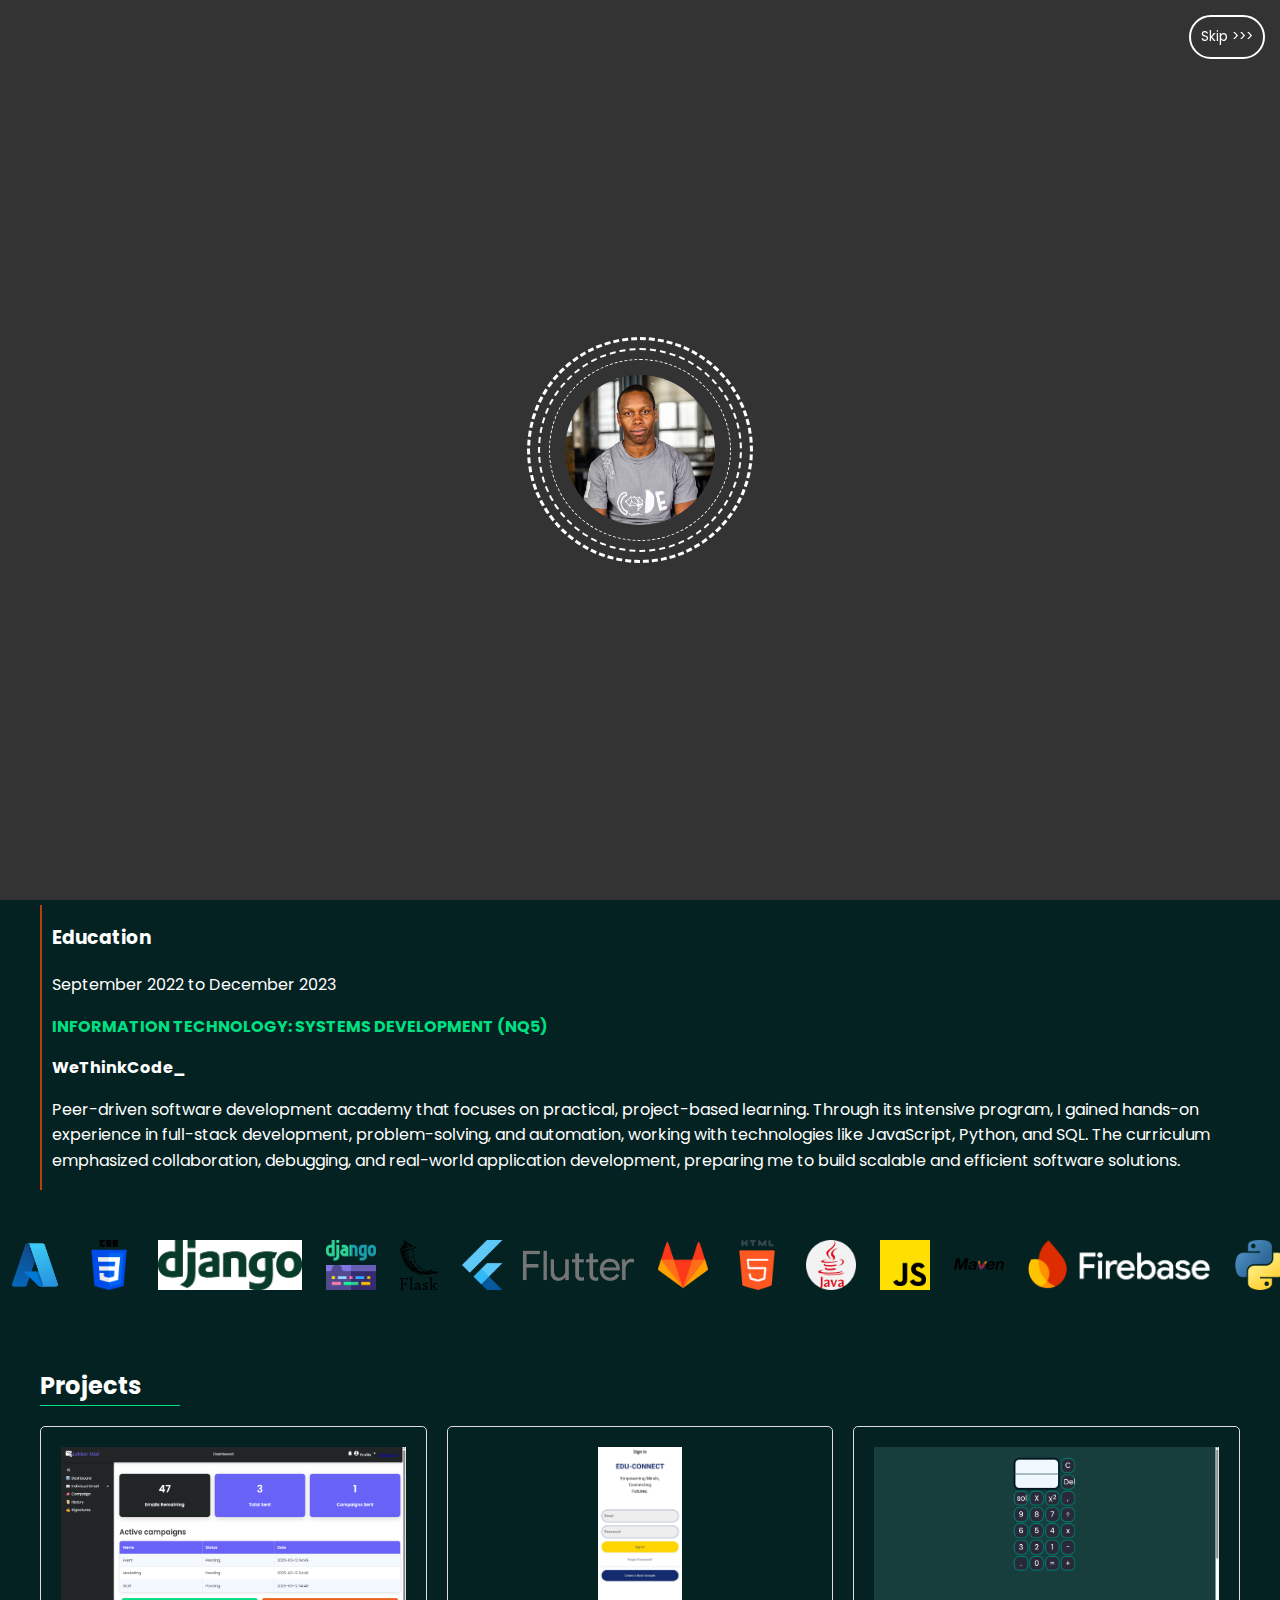
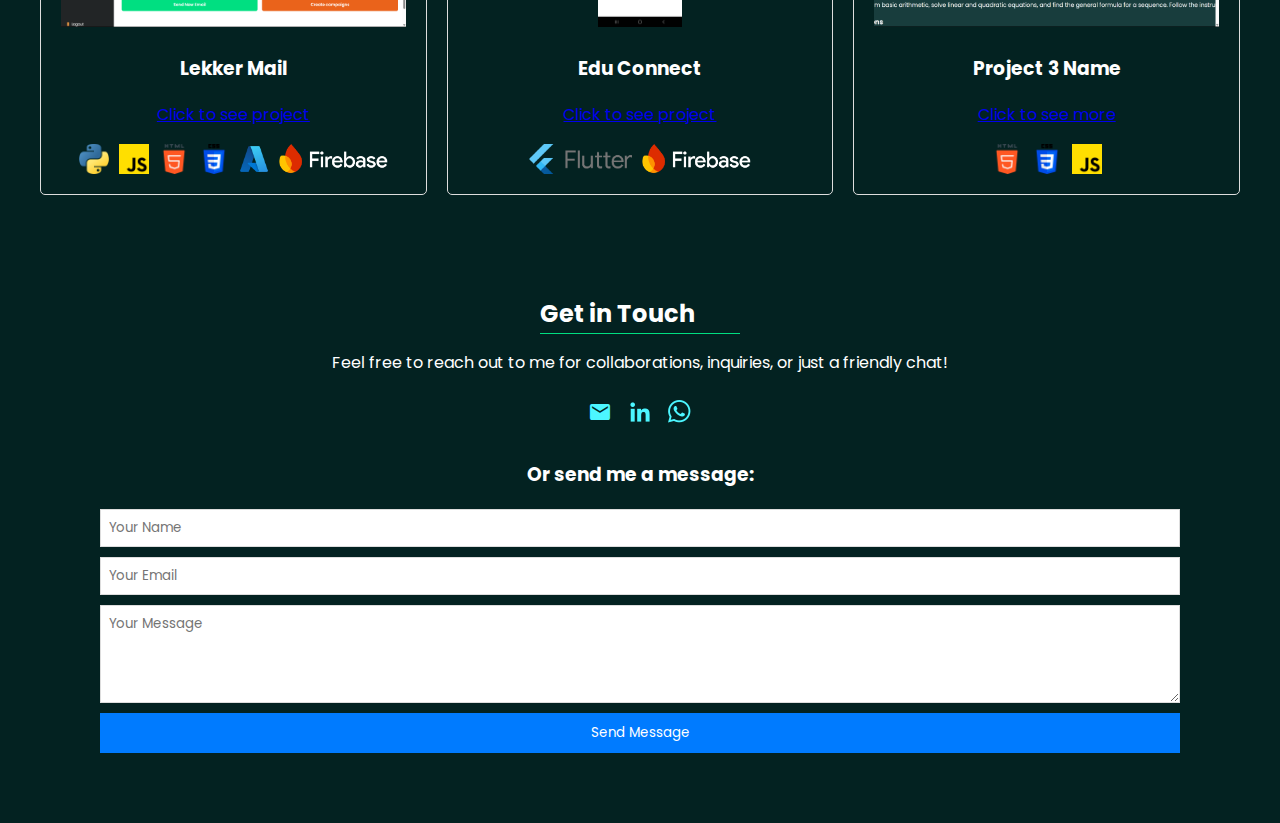
<file: index.html>
<!DOCTYPE html>
<html lang="en">
<head>
    <meta charset="UTF-8">
    <meta name="viewport" content="width=device-width, initial-scale=1.0">
    <title>Sibusiso Nkabinde - Portfolio</title>
    <link rel="stylesheet" href="styles.css">
    <link rel="stylesheet" href="loading-screen.css">
    <link rel="shortcut icon" href="assets/images/myself.jpg" type="image/x-icon">
    <link href="https://fonts.googleapis.com/css2?family=Material+Icons" rel="stylesheet">
    <link href="https://fonts.googleapis.com/css2?family=Poppins:wght@400;600&display=swap" rel="stylesheet">
</head>
<body>
    <nav>
        <div>Sibusiso Nkabinde</div>
        <ul class="desktop-nav-items">
            <li><a href="#about">About Myself</a></li>
            <li><a href="#projects">Projects</a></li>
            <li><a href="#contact">Get in Touch</a></li>
            <li><a href="#about">Experience</a></li>
        </ul>

        <button id="menuBtn">
            <span class="material-icons" id="menuIcon">menu</span>
        </button>
    </nav>
    <div class="nav-items">
        <a href="#about">About Myself</a>
        <a href="#projects">Projects</a>
        <a href="#contact">Get in Touch</a>
        <a href="#about">Experience</a>
    </div>

    <div class="loading-container">
        <div class="loading-img">
            <img src="assets/images/myself.jpg" alt="Myself">
        </div>

        <div class="loading-indicator"></div>

        <div class="loading-indicator1"></div>

        <div class="loading-indicator2"></div>

        <button id="loadingSkipBtn">Skip >>></button>
    </div>

    <section class="hero">
        <h1>Hi, I am Sibusiso Nkabinde</h1>
        <h2>Software Developer &lt;/&gt;</h2>
        <p>Turning coffee into code and ideas into impactful software. Welcome to my digital playground!</p>
        <a href="#about" class="cta">Know More About Me</a>
        <div class="contact-icons">
            <a href="https://github.com/GIftSibusiso" target="_blank">
                <img src="assets/images/github.png" alt="">
            </a>
            <a href="mailto:nkabinde17sibusiso@gmail.com">
                <span class="material-icons icon-border mail-icon">mail</span>
            </a>
            <a href="https://linkedin.com/in/sibusiso-nkabinde-589ba5207" target="_blank">
                <img src="assets/images/linkedin.png" alt="">
            </a>
            <a href="https://wa.me/+27632026810" target="_blank">
                <img src="assets/images/whatsapp.png" alt="">
            </a>
        </div>

        <div class="code-container">
            <div class="code-editor" id="codeEditor">
                <pre><span id="codeContent"></span></pre>
            </div>
        </div>
    </section>

    <section id="about">
        <div class="section-header">
            <h2>About Myself</h2>
            <p>I'm a dedicated full-stack developer with a strong background in web development, automation, and mobile applications. As a proud graduate of WeThinkCode_, I've honed my ability to... <a href="#" onclick="showPopup()">click to read more</a></p>
        </div>
        
        <div class="popup" id="popup">
            <p>I'm a dedicated full-stack developer with a strong background in web development, automation, and mobile applications. As a proud graduate of WeThinkCode_, I've honed my ability to tackle complex challenges, optimize system performance, and craft intuitive user experiences that make a difference.<br><br>
            My journey has taken me through a variety of projects, from designing interactive web platforms to streamlining workflows through automation and prototyping mobile solutions. I'm constantly driven to expand my skill set by exploring new tools, frameworks, and technologies.<br><br>
            When I'm not coding, you'll find me diving into hackathons, experimenting with emerging tech, and collaborating with like-minded teams to create innovative and impactful solutions.</p>
            <button onclick="hidePopup()">Close</button>
        </div>

        <div class="about-content">
            <div class="education">
                <h3>Education</h3>
                <p>September 2022 to December 2023</p>
                <p class="title">INFORMATION TECHNOLOGY: SYSTEMS DEVELOPMENT (NQ5)</p>
                <p class="title-location">WeThinkCode_</p>
                <p>Peer-driven software development academy that focuses on practical, project-based learning. Through its intensive program, I gained hands-on experience in full-stack development, problem-solving, and automation, working with technologies like JavaScript, Python, and SQL. The curriculum emphasized collaboration, debugging, and real-world application development, preparing me to build scalable and efficient software solutions.</p>
            </div>
        </div>
    </section>

    <div class="tech-stack-container">
        <div class="tech-stack-scroll">
            <img src="assets/logos/azure.png" alt="Azure">
            <img src="assets/logos/css-3.png" alt="CSS">
            <img src="assets/logos/django-logo-positive.png" alt="Django Positive">
            <img src="assets/logos/django.png" alt="Django">
            <img src="assets/logos/flask.svg" alt="Flask">
            <img src="assets/logos/flutter-logo.png" alt="Flutter">
            <img src="assets/logos/gitlab.png" alt="GitLab">
            <img src="assets/logos/html-5.png" alt="HTML">
            <img src="assets/logos/java.png" alt="Java">
            <img src="assets/logos/js.png" alt="JavaScript">
            <img src="assets/logos/maven-svgrepo-com.svg" alt="Maven">
            <img src="assets/logos/Primary_Horizontal_Lockup_Full_Color_Inverted.png" alt="AWS">
            <img src="assets/logos/python.png" alt="Python">
            <img src="assets/logos/social.png" alt="Social">
            <img src="assets/logos/sql.png" alt="SQL">
            <img src="assets/logos/wordpress.jpeg" alt="WordPress">
            <img src="assets/logos/azure.png" alt="Azure">
            <img src="assets/logos/css-3.png" alt="CSS">
            <img src="assets/logos/django-logo-positive.png" alt="Django Positive">
            <img src="assets/logos/django.png" alt="Django">
            <img src="assets/logos/flask.svg" alt="Flask">
            <img src="assets/logos/flutter-logo.png" alt="Flutter">
            <img src="assets/logos/gitlab.png" alt="GitLab">
            <img src="assets/logos/html-5.png" alt="HTML">
            <img src="assets/logos/java.png" alt="Java">
            <img src="assets/logos/js.png" alt="JavaScript">
            <img src="assets/logos/maven-svgrepo-com.svg" alt="Maven">
            <img src="assets/logos/Primary_Horizontal_Lockup_Full_Color_Inverted.png" alt="AWS">
            <img src="assets/logos/python.png" alt="Python">
            <img src="assets/logos/social.png" alt="Social">
            <img src="assets/logos/sql.png" alt="SQL">
            <img src="assets/logos/wordpress.jpeg" alt="WordPress">
        </div>
    </div>

    <section id="projects">
        <h2>Projects</h2>
        <div class="project-cards">
            <div class="project-card">
                <img src="assets/images/lekkermail-dashboard.png" alt="Project 1">
                <h3>Lekker Mail</h3>
                <p><a href="https://lekkermail.live/">Click to see project</a></p>
                <div class="stack-icons">
                    <img src="assets/logos/python.png" alt="Python">
                    <img src="assets/logos/js.png" alt="JavaScript">
                    <img src="assets/logos/html-5.png" alt="HTML">
                    <img src="assets/logos/css-3.png" alt="CSS">
                    <img src="assets/logos/azure.png" alt="Azure">
                    <img src="assets/logos/Primary_Horizontal_Lockup_Full_Color_Inverted.png" alt="Firebase">
                </div>
            </div>
            <div class="project-card">
                <img src="assets/images/edu-connect.jpg" alt="Project 2">
                <h3>Edu Connect</h3>
                <p><a href="https://giftsibusiso.github.io/edu-connect/">Click to see project</a></p>
                <div class="stack-icons">
                    <img src="assets/logos/flutter-logo.png" alt="Flutter">
                    <img src="assets/logos/Primary_Horizontal_Lockup_Full_Color_Inverted.png" alt="Firebase">
                </div>
            </div>
            <div class="project-card">
                <img src="assets/images/calculator.png" alt="Porject screenshot">
                <h3>Project 3 Name</h3>
                <p><a href="https://giftsibusiso.github.io/basic-calculator/">Click to see more</a></p>
                 <div class="stack-icons">
                    <img src="assets/logos/html-5.png" alt="HTML">
                    <img src="assets/logos/css-3.png" alt="CSS">
                    <img src="assets/logos/js.png" alt="JavaScript">
                </div>
            </div>
        </div>
    </section>

    <section id="contact">
        <div class="contact-header-container">
            <h2>Get in Touch</h2>
            <p>Feel free to reach out to me for collaborations, inquiries, or just a friendly chat!</p>
        </div>
        
        <div class="contact-links">
            <a href="mailto:nkabinde17sibusiso@gmail.com">
                <span class="material-icons icon-border mail-icon">mail</span>
            </a> 
            <a href="https://linkedin.com/in/sibusiso-nkabinde-589ba5207" target="_blank">
                <img src="assets/images/linkedin.png" alt="">
            </a> 
            <a href="https://wa.me/+27632026810" target="_blank">
                <img src="assets/images/whatsapp.png" alt="">
            </a>
        </div>
    
        <div class="contact-form">
            <h3>Or send me a message:</h3>
            <form id="contactForm">
                <input type="text" name="name" placeholder="Your Name" required>
                <input type="email" name="email" placeholder="Your Email" required>
                <textarea name="message" placeholder="Your Message" rows="4" required></textarea>
                <button type="submit">Send Message</button>
            </form>
        </div>
    </section>

    <script src="script.js"></script>
</body>
</html>
</file>
<file: styles.css>
* {
    font-family: 'Poppins', Arial, Helvetica, sans-serif;
}

body {
    font-family: sans-serif;
    margin: 0;
    padding: 0;
    line-height: 1.6;
    background-color: #032221;
    color: #fff;
}
nav {
    display: flex;
    justify-content: space-between;
    align-items: center;
    padding: 20px;
    background-color: #001615;
}
nav ul {
    list-style: none;
    display: flex;
}
nav ul li {
    margin-left: 20px;
}
nav a {
    text-decoration: none;
    color: #fff;
    font-size: 16px;

    &:hover {
        color: #00df81;
    }
}
#menuBtn {
    display: none;
    background-color: rgba(0, 0, 0, 0);
    border: none;
}
#menuIcon {
    color: #fff;
}
.nav-items {
    display: none;
    flex-direction: column;
    align-items: center;
    width: 100%;
    height: 80vh;
    background-color: rgba(0, 0, 0, 0.8);
    position: absolute;
    z-index: 1000;
}
.nav-items a {
    text-align: center;
    text-decoration: none;
    color: #fff;
    border-bottom:1px solid #007bff;
    width: 100%;
    padding: 5px;

    &:hover {
        color: #00df81;
    }
}
section {
    padding: 50px 20px;
    max-width: 1200px;
    margin: 0 auto;
}
.hero {
    text-align: center;
}
.hero h1 {
    font-size: 2.5em;
    margin-bottom: 0;
}
.hero h2 {
    margin-top: 0;
}
.hero p {
    margin-bottom: 20px;
}
.mail-icon {
    color: #4cf6ff;
}
.cta {
    background-color: #00df81;
    color: white;
    padding: 10px 20px;
    text-decoration: none;
    border-radius: 5px;

    &:hover {
        cursor: pointer;
        background-color: #00bc6e;
    }
}
.contact-icons {
    margin-top: 30px;
    margin-bottom: 30px;
}
.contact-icons a {
    margin: 0 10px;
    text-decoration: none;
    font-size: 1.5em;
}
.code-container {
    width: 300px;
    margin: auto;
    margin-bottom: 20px;
}
.code-editor {
    width: 300px;
    height: 150px;
    border: 1px solid #212121;
    font-family: monospace;
    padding: 10px;
    overflow: hidden;
    background-color: #121212;
    position: relative;
    border-radius: 10px;
}

.code-editor::before {
    /* content: "1\A2\A3\A4\A5\A6\A7\A8\A9\A10"; */
    position: absolute;
    left: 0;
    top: 0;
    padding: 10px;
    color: #999;
    white-space: pre-wrap;
}

.code-editor pre {
    margin-left: 30px; /* Space for line numbers */
    white-space: pre-wrap;
    word-break: break-all;
}



/* About section */ 
.section-header {
    text-align: left;
}
.section-header h2{
    border-bottom: 1px solid #00df81;
    width: 200px;
}
.about-content {
    display: flex;
    gap: 20px;
}
.about-content .education, .about-content .experience {
    flex: 1;
    border-left: 2px solid #b6410f;
    padding-left: 10px;
}
.title {
    font-weight: bold;
    color: #00df81;
}
.title-location {
    font-weight: bold;
}
.about-content .experience {
    border-left: 2px solid #00a6c0;
}
.popup {
    position: fixed;
    top: 50%;
    left: 50%;
    transform: translate(-50%, -50%);
    background: white;
    color: #001615;
    padding: 20px;
    border: 1px solid #ccc;
    box-shadow: 0 2px 10px rgba(0, 0, 0, 0.2);
    z-index: 1000;
    border-radius: 20px;
    display: none; /* Initially hidden */
}

.popup button {
    background-color: #007bff;
    color: #fff;
    border: none;
    border-radius: 10px;
    padding: 8px;
}


/* Projects */
#projects h2 {
    border-bottom: 1px solid #00df81;
    width: 140px;
}
.project-cards {
    display: grid;
    grid-template-columns: repeat(auto-fit, minmax(300px, 1fr));
    gap: 20px;
}
.project-card {
    border: 1px solid #ddd;
    padding: 20px;
    border-radius: 5px;
    text-align: center;
}
.project-card img {
    max-width: 100%;
    height: 180px;
}
.stack-icons {
    display: flex;
    justify-content: center;
    gap: 10px;
}
.stack-icons img{
    height: 30px;
}



/* Contact */
.contact-header-container {
    text-align: center;
}
.contact-header-container h2{
    text-align: left;
    width: 200px;
    margin: auto;
    border-bottom: 1px solid #00df81;
}
.contact-links {
    display: flex;
    align-items: center;
    justify-content: center;
    margin-bottom: 20px;
}

.contact-links a {
    text-decoration: none;
    color: #007bff;
    margin: 8px;
}

.contact-form form {
    display: flex;
    flex-direction: column;
    max-width: 90%;
    margin: 20px auto;
}

.contact-form input,
.contact-form textarea {
    margin-bottom: 10px;
    padding: 8px;
    border: 1px solid #ddd;
}

.contact-form button {
    background-color: #007bff;
    color: white;
    padding: 10px 20px;
    border: none;
    cursor: pointer;
}

.contact-form h3{
    text-align: center;
}




@media (max-width: 768px) {
    .desktop-nav-items {
        display: none;
    }

    #menuBtn {
        display: block;
    }

    .about-content {
        flex-direction: column;
    }

    .popup {
        width: 100%;
        padding: 10px;
    }
}





.tech-stack-container {
    width: 100%;
    overflow: hidden;
    white-space: nowrap;
}

.tech-stack-scroll {
    display: inline-block;
    animation: scrollTech 20s linear infinite; /* Adjust speed as needed */
    white-space: nowrap; /* Ensure no line breaks */
}

.tech-stack-scroll img {
    height: 50px; /* Adjust image size */
    margin: 0 10px; /* Adjust spacing between images */
    display: inline-block; /* Ensure images are in line */
}

@keyframes scrollTech {
    0% {
        transform: translateX(0);
    }
    100% {
        transform: translateX(-50%); /* Adjust to -50% */
    }
}
</file>
<file: loading-screen.css>
.loading-container {
    position: fixed;
    top: 0;
    left: 0;
    width: 100vw;
    height: 100vh;
    background-color: rgb(51, 51, 51);
    animation: hide-animation 7s forwards;
    z-index: 999;
}

.loading-img img {
    position: fixed;
    left: 50%;
    top: 50%;
    transform: translate(-50%, -50%);
    width: 150px;
    border-radius: 50%;
    animation: load-img-animation 5s linear infinite;
}

.loading-indicator {
    position: fixed;
    left: 50%;
    top: 50%;
    transform: translate(-50%, -50%); /* Centering */
    width: 200px;
    height: 200px;
    border: 2px dashed #fff;
    border-radius: 50%;
    animation: rotate 10s linear infinite;
}

.loading-indicator1, .loading-indicator2 {
    position: fixed;
    left: 50%;
    top: 50%;
    transform: translate(-50%, -50%); 
    width: 180px;
    height: 180px;
    border: 1px dashed #fff;
    border-radius: 50%;
    animation: rotateAnti 10s linear infinite;
}

.loading-indicator2 {
    border-width: 3px;
}

.loading-indicator2 {
    width: 220px;
    height: 220px;
}

.loading-container button {
    position: fixed;
    top: 15px;
    right: 15px;
    background-color: rgba(51, 51, 51, 0);
    border: 2px solid #fff;
    color: #fff;
    padding: 10px;
    border-radius: 30px;
}

.loading-container button:hover {
    background-color: rgba(97, 97, 97, 0.9);
    cursor: pointer;
}

@keyframes load-img-animation {
    0% {
        width: 150px;
    }
    50% {
        width: 75px;
    }
    100% {
        width: 150px;
    }
}

@keyframes rotate {
    from {
        transform: translate(-50%, -50%) rotate(0deg);
    }
    to {
        transform: translate(-50%, -50%) rotate(360deg);
    }
}

@keyframes rotateAnti {
    from {
        transform: translate(-50%, -50%) rotate(360deg);
    }
    to {
        transform: translate(-50%, -50%) rotate(0deg);
    }
}

@keyframes hide-animation {
    0% { transform: translateY(0); opacity: 1; }
    90% { transform: translateY(0); opacity: 1; }
    100% { transform: translateY(400px); opacity: 0; visibility: hidden; }
}
</file>
